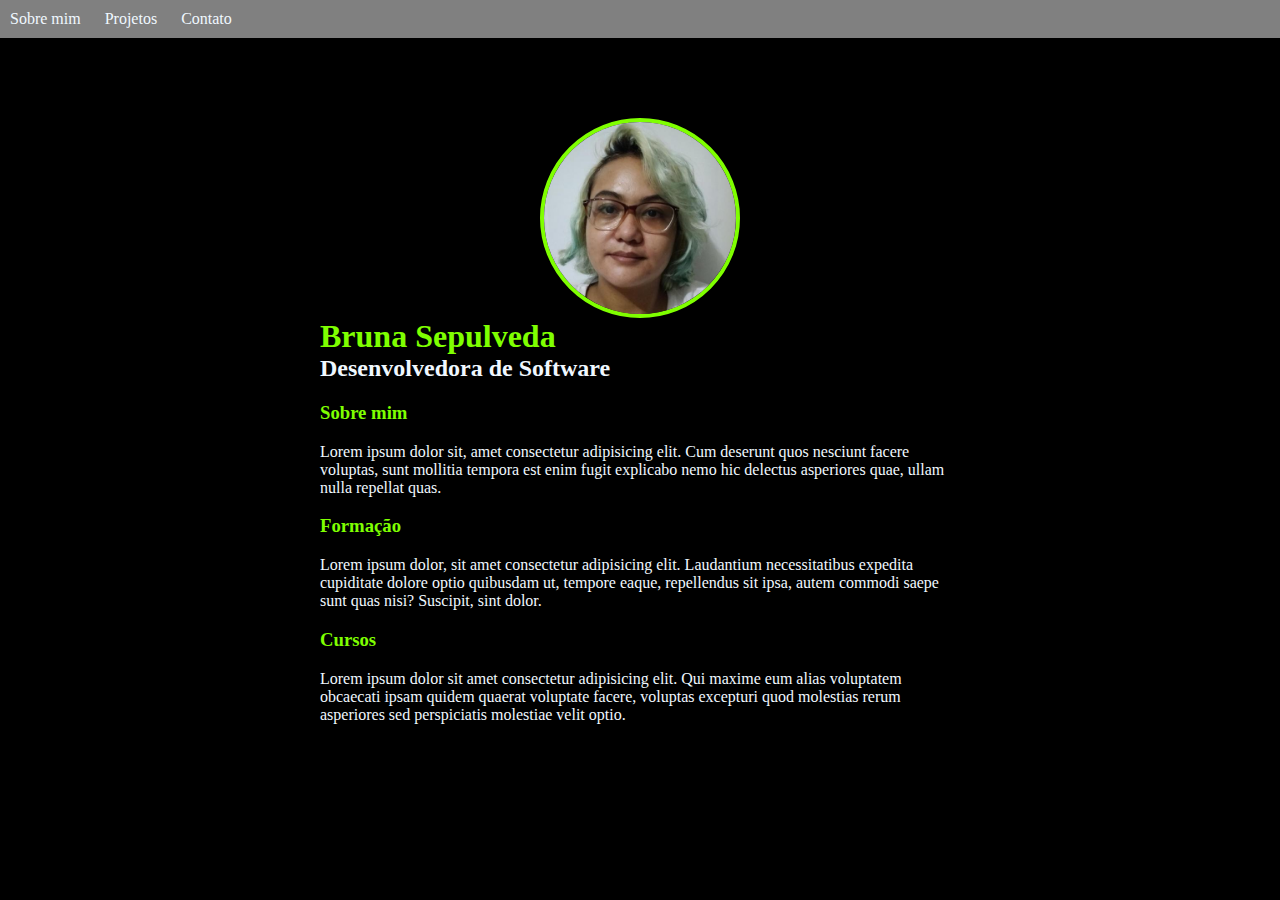
<file: html/index.html>
<!DOCTYPE html>
<html lang="en">
<head>
    <meta charset="UTF-8">
    <meta name="viewport" content="width=device-width, initial-scale=1.0">
    <meta http-equiv="X-UA-Compatible" content="ie=edge">
    <link rel="stylesheet" type="text/css" href="../css/styles.css">
    <title>Currículo</title>
</head>
<body>
    <nav>
        <ul>
            <li><a href="./index.html">Sobre mim</a></li>
            <li><a href="./projetos.html">Projetos</a></li>
            <li><a href="./contato.html">Contato</a></li>
        </ul>
    </nav>
    <div class="mainContainer">
        <div class="imageContainer">
            <img src="../img/eu.jfif" alt="">
        </div>
        <h1>Bruna Sepulveda</h1>
        <h2>Desenvolvedora de Software</h2>
        <h3>Sobre mim</h3>
        <p>Lorem ipsum dolor sit, amet consectetur adipisicing elit. Cum deserunt quos nesciunt facere voluptas, sunt mollitia tempora est enim fugit explicabo nemo hic delectus asperiores quae, ullam nulla repellat quas.</p>
        <h3>Formação</h3>
        <p>Lorem ipsum dolor, sit amet consectetur adipisicing elit. Laudantium necessitatibus expedita cupiditate dolore optio quibusdam ut, tempore eaque, repellendus sit ipsa, autem commodi saepe sunt quas nisi? Suscipit, sint dolor.</p>
        <h3>Cursos</h3>
        <p>Lorem ipsum dolor sit amet consectetur adipisicing elit. Qui maxime eum alias voluptatem obcaecati ipsam quidem quaerat voluptate facere, voluptas excepturi quod molestias rerum asperiores sed perspiciatis molestiae velit optio.</p>
    </div>
</body>
</html>
</file>
<file: css/styles.css>
body {
    margin: 0;
    padding: 0;
    background-color: black
}
.mainContainer {
    margin-right: auto;
    margin-left: auto;
    margin-top: 5rem;
    width: 50%;
}

.mainContainer p,h2 {
    color: aliceblue
}

.mainContainer h1,h3 {
    color: chartreuse
}

.mainContainer h1 {
    margin: 0;
}
.mainContainer h2 {
    margin-top: 0;
}

.imageContainer {
    display: flex;
    justify-content: center;
}

.imageContainer img {
    width: 12rem;
    border-radius: 50%;
    border: chartreuse solid 0.3rem;
}

ul {
    list-style-type: none;
    margin: 0;
    padding: 0;
    overflow: hidden;
  }

  nav {
   background-color:gray;
    color: white;
    padding: 10px;
    
    left: 0;
    width: 100%;
}

nav li {
    display: inline-block;
    margin-right: 20px;
  }

nav li a {
    text-decoration: none;
    color: aliceblue;
}

.form {
    display: flex;
    flex-direction: column;
}

.form label {
    color: aliceblue;
    margin-bottom: 0.5rem;
    margin-top: 0.5rem;
}

.contact {
    display: flex;
    justify-content: center;
}
</file>
